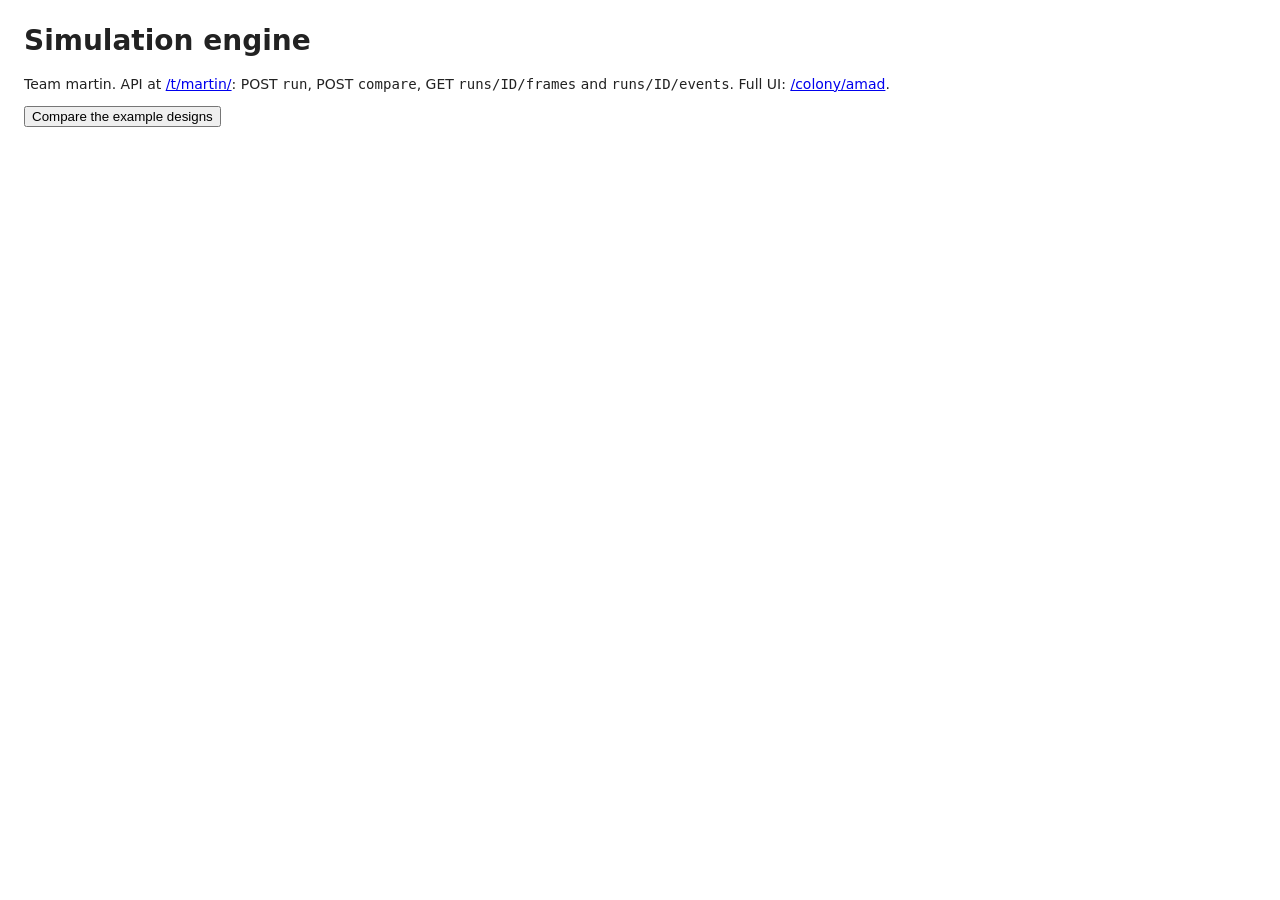
<file: board/public/colony/martin/index.html>
<!doctype html>
<html lang="en">
<head>
<meta charset="utf-8">
<title>martin: simulation engine</title>
<style>
  body { font: 14px system-ui, sans-serif; margin: 1.5rem; color: #222; }
  table { border-collapse: collapse; margin-top: 1rem; }
  th, td { padding: .3rem .7rem; border-bottom: 1px solid #ddd; text-align: right; }
  th:first-child, td:first-child { text-align: left; }
  #status { color: #666; }
</style>
</head>
<body>
<h1>Simulation engine</h1>
<p>Team martin. API at <a href="/t/martin/">/t/martin/</a>: POST <code>run</code>, POST <code>compare</code>,
GET <code>runs/ID/frames</code> and <code>runs/ID/events</code>. Full UI: <a href="/colony/amad">/colony/amad</a>.</p>
<button id="go">Compare the example designs</button> <span id="status"></span>
<table id="out" hidden>
  <thead><tr><th>design</th><th>throughput veh/h</th><th>mean delay s</th><th>p95 delay s</th><th>stopped share</th><th>CO2 kg</th></tr></thead>
  <tbody></tbody>
</table>
<script>
const $ = (s) => document.querySelector(s);
$('#go').onclick = async () => {
  $('#status').textContent = 'running...';
  try {
    const ex = await (await fetch('/t/martin/examples')).json();
    const r = await (await fetch('/t/martin/compare', {
      method: 'POST', headers: { 'content-type': 'application/json' },
      body: JSON.stringify({ designs: ex.designs, demand: ex.demand }),
    })).json();
    const tb = $('#out tbody');
    tb.replaceChildren();
    for (const x of r.results) {
      const s = x.summary, tr = document.createElement('tr');
      for (const v of [x.design.name || x.design.id, s.throughputVehPerHour, s.delay.meanSec, s.delay.p95Sec,
        s.stops.stoppedShare, s.emissions.co2Kg]) {
        const td = document.createElement('td'); td.textContent = v; tr.append(td);
      }
      tb.append(tr);
    }
    $('#out').hidden = false;
    $('#status').textContent = '';
  } catch (e) { $('#status').textContent = 'failed: ' + e.message; }
};
</script>
</body>
</html>
</file>
